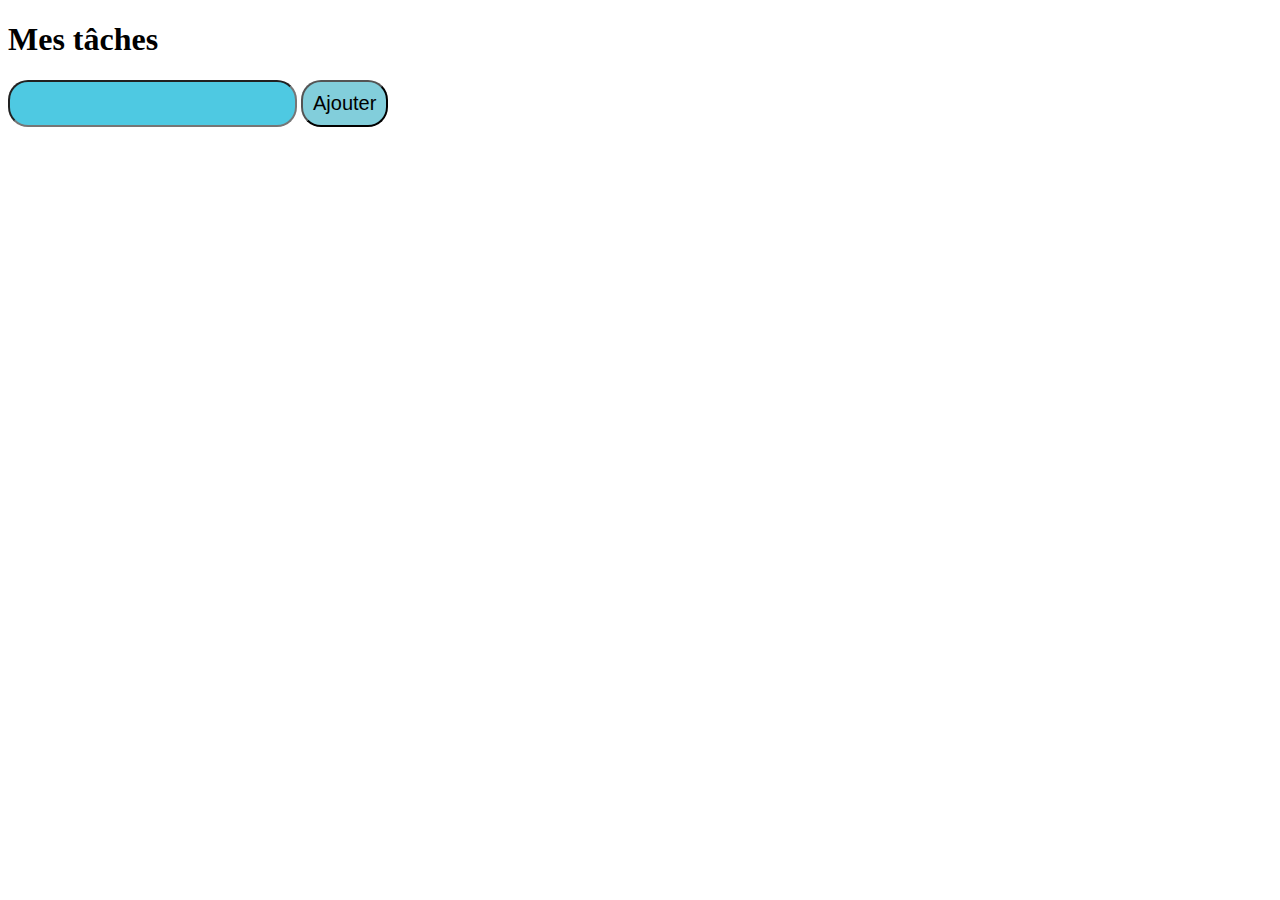
<file: index3.html>
<!DOCTYPE html>
<html lang="en">
<head>
    <meta charset="UTF-8">
    <meta name="viewport" content="width=device-width, initial-scale=1.0">
    <title>Document</title>
    <script defer src="./JS/script.js"></script>
<link rel="stylesheet" href="./JS/style.css"></head>
</head>
<body>
    
    <h1>Mes tâches</h1>
    <form id="form">
    <input type="text" id="task"/>
    <button id="add">Ajouter</button>
</form>
    <ul id="liste"></ul>


</body>
</html>
</file>
<file: JS/style.css>
#task{   
    padding: 10px;
    font-size: 20px;
    border-radius: 20px;
    background-color: rgb(78, 201, 226);
     
}

#add {
    padding: 10px;
    font-size: 20px;
    border-radius: 20px;
    background-color: #82cedb;
    

}

li{
    position: relative;
    margin-bottom: 10px;
    padding: 10px;
}

li:hover{
    background-color: hsl(180, 60%, 74%);
}
li button{
    position: absolute;
    right: 15px;
    border-radius: 20px;

}
button {
    cursor: pointer;
    background-color: #d8a9ee;
    padding: 10px;
}
</file>
